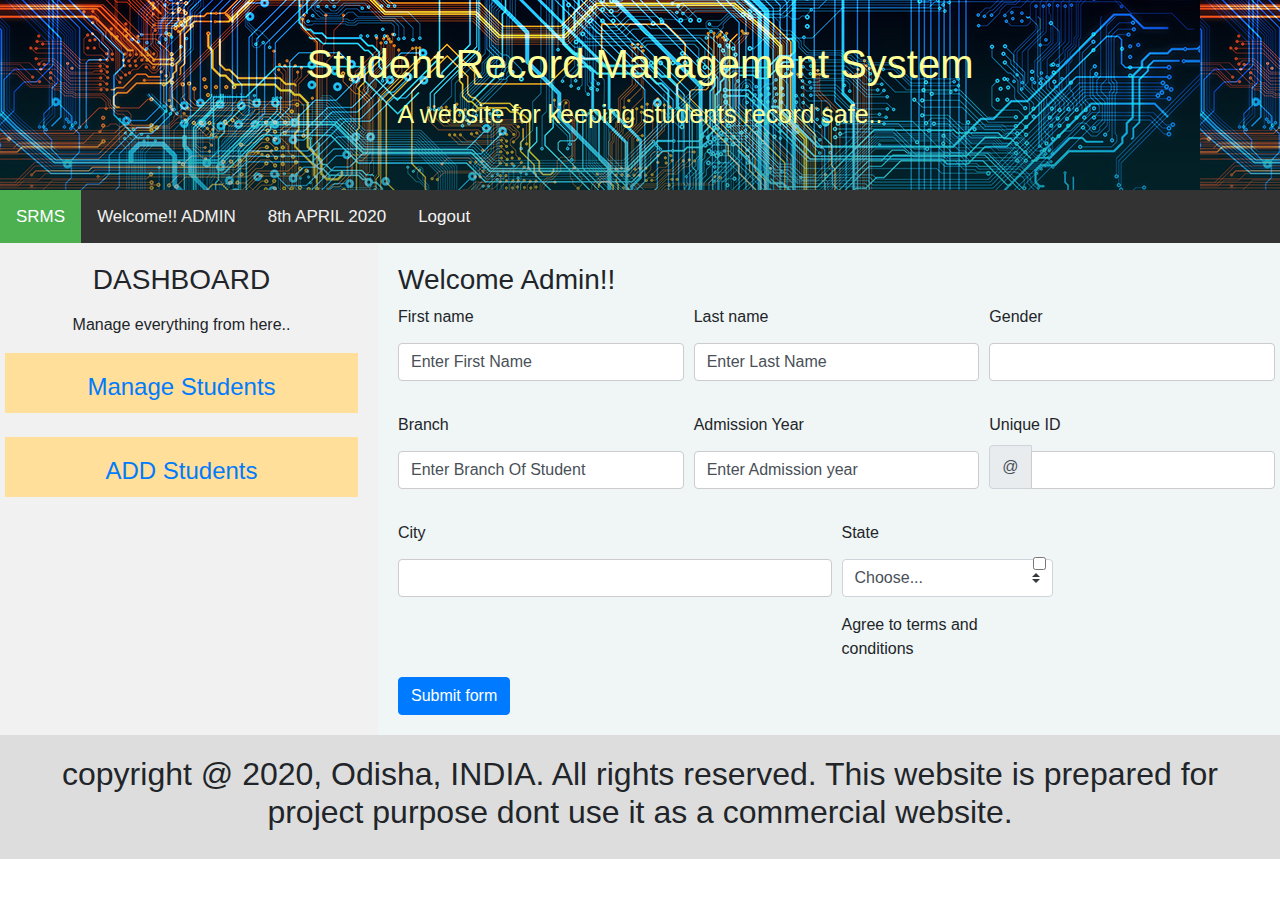
<file: addstudent.html>
<!DOCTYPE html>
<html lang="en" dir="ltr">
  <head>
    <meta charset="utf-8">
    <title>New Student-SRMS</title>
    <link rel="stylesheet" href="./styles/bootstrap.min.css">
    <script defer src="./scripts/bootstrap.min.js"></script>
    <script src="https://ajax.googleapis.com/ajax/libs/jquery/3.4.1/jquery.min.js"></script>
    <script src="https://maxcdn.bootstrapcdn.com/bootstrap/3.4.1/js/bootstrap.min.js"></script>
    <style>
      .header {
        background: url(header.jpg);
        padding: 40px;
        text-align: center;
        color: #ffff99;
      }

      /* Increase the font size of the heading */
      .header {
        font-size: 25px;
        font-family: Impact, Charcoal, sans-serif;
      }
      .footer {
        padding: 20px;
        text-align: center;
        background: #ddd;
      }
      .topnav {
  background-color: #333;
  overflow: hidden;
}

/* Style the links inside the navigation bar */
.topnav a {
  float: left;
  color: #f2f2f2;
  text-align: center;
  padding: 14px 16px;
  text-decoration: none;
  font-size: 17px;
}

/* Change the color of links on hover */
.topnav a:hover {
  background-color: #ddd;
  color: black;
}

/* Add a color to the active/current link */
.topnav a.active {
  background-color: #4CAF50;
  color: white;
}
.row {
  display: -ms-flexbox; /* IE10 */
  display: flex;
  -ms-flex-wrap: wrap; /* IE10 */
  flex-wrap: wrap;
}

/* Create two unequal columns that sits next to each other */
/* Sidebar/left column */
.side {
  -ms-flex: 30%; /* IE10 */
  flex: 30%;
  background-color: #f1f1f1;
  padding: 20px;
}


/* Main column */
.main {
  -ms-flex: 70%; /* IE10 */
  flex: 70%;
  background-color: #f0f5f5;
  padding: 20px;
}

/* Fake image, just for this example */
.fakeimg {
  background-color: #ffdf99;
  font-size: 25px;
  text-align: center;
  padding: 20px;

}
.img {
  background-color: white;
  font-size: 25px;
  text-align: justify;
  padding: 20px;

}

/* Responsive layout - when the screen is less than 700px wide, make the two columns stack on top of each other instead of next to each other */
@media screen and (max-width: 700px) {
  .row {
    flex-direction: column;
  }
}

/* Responsive layout - when the screen is less than 400px wide, make the navigation links stack on top of each other instead of next to each other */
@media screen and (max-width: 400px) {
  .navbar a {
    float: none;
    width: 100%;
  }
}
input[type=text], select, textarea {
  width: 100%; /* Full width */
  padding: 12px; /* Some padding */
  border: 1px solid #ccc; /* Gray border */
  border-radius: 4px; /* Rounded borders */
  box-sizing: border-box; /* Make sure that padding and width stays in place */
  margin-top: 6px; /* Add a top margin */
  margin-bottom: 16px; /* Bottom margin */
  resize: vertical /* Allow the user to vertically resize the textarea (not horizontally) */
}

/* Style the submit button with a specific background color etc */
input[type=submit] {
  background-color: #4CAF50;
  color: white;
  padding: 12px 20px;
  border: none;
  border-radius: 4px;
  cursor: pointer;
}

/* When moving the mouse over the submit button, add a darker green color */
input[type=submit]:hover {
  background-color: #45a049;
}

/* Add a background color and some padding around the form */
.container {
  border-radius: 5px;
  background-color: #f2f2f2;
  padding: 20px;
}
table {
  font-family: arial, sans-serif;
  border-collapse: collapse;
  width: 100%;
}

td, th {
  border: 1px solid #dddddd;
  text-align: left;
  padding: 8px;
}

tr:nth-child(even) {
  background-color: #dddddd;
}
</style>
  </head>
  <body>
    <div class="header">
      <h1>Student Record Management System</h1>
      <p>A website for keeping students record safe..</p>
    </div>

                                  <!--navbar-->

    <div class="topnav">
      <a class="active" href="#home">SRMS</a>
      <a href="#admin">Welcome!! ADMIN</a>
      <a href="#date">8th APRIL 2020</a>
      <a href="index.html">Logout</a>
    </div>

    <div class="row">
      <div class="side">
        <h3><center>DASHBOARD</center></h3>
        <p><center>Manage everything from here..</center></p>
        <div class="fakeimg" style="height:60px;"><h4><a href="student.html">Manage Students</a></h4></div><br>
        <div class="fakeimg" style="height:60px;"><h4><a href="questions.html">ADD Students</a></h4></div><br>
      </div>
      <div class="main">
        <h3>Welcome Admin!! </h3>
        <form>
  <div class="form-row">
    <div class="col-md-4 mb-3">
      <label for="validationDefault01">First name</label>
      <input type="text" class="form-control" id="validationDefault01" value="Enter First Name" required>
    </div>
    <div class="col-md-4 mb-3">
      <label for="validationDefault02">Last name</label>
      <input type="text" class="form-control" id="validationDefault02" value="Enter Last Name" required>
    </div>
    <div class="col-md-4 mb-3">
      <label for="validationDefault01">Gender</label>
      <input type="text" class="form-control" id="validationDefault01" value="" required>
    </div>
    <div class="col-md-4 mb-3">
      <label for="validationDefault02">Branch</label>
      <input type="text" class="form-control" id="validationDefault02" value="Enter Branch Of Student" required>
    </div>
    <div class="col-md-4 mb-3">
      <label for="validationDefault02">Admission Year</label>
      <input type="text" class="form-control" id="validationDefault02" value="Enter Admission year" required>
    </div>
    <div class="col-md-4 mb-3">
      <label for="validationDefaultUsername">Unique ID</label>
      <div class="input-group">
        <div class="input-group-prepend">
          <span class="input-group-text" id="inputGroupPrepend2">@</span>
        </div>
        <input type="text" class="form-control" id="validationDefaultUsername"  aria-describedby="inputGroupPrepend2" required>
      </div>
    </div>
  </div>
  <div class="form-row">
    <div class="col-md-6 mb-3">
      <label for="validationDefault03">City</label>
      <input type="text" class="form-control" id="validationDefault03" required>
    </div>
    <div class="col-md-3 mb-3">
      <label for="validationDefault04">State</label>
      <select class="custom-select" id="validationDefault04" required>
        <option selected disabled value="">Choose...</option>
        <option>Andra Pradesh</option>
        <option>Arunachal Pradesh</option>
        <option>Assam</option>
        <option>Bihar</option>
        <option>Chhattisgarh</option>
        <option>Delhi</option>
        <option>Goa</option>
        <option>Gujarat</option>
        <option>Haryana</option>
        <option>Himachal Pradesh</option>
        <option>Jammu and Kashmir</option>
        <option>Jharkhand</option>
        <option>Karnataka</option>
        <option>Kerala</option>
        <option>Madya Pradesh</option>
        <option>Maharashtra</option>
        <option>Manipur</option>
        <option>Meghalaya</option>
        <option>Mizoram</option>
        <option>Nagaland</option>
        <option>Orissa</option>
        <option>Punjab</option>
        <option>Rajasthan</option>
        <option>Sikkim</option>
        <option>Tamil Nadu</option>
        <option>Telagana</option>
        <option>Tripura</option>
        <option>Uttaranchal</option>
        <option>Uttar Pradesh</option>
        <option>West Bengal</option>
    </div>

  </div>
  <div class="form-group">
    <div class="form-check">
      <input class="form-check-input" type="checkbox" value="" id="invalidCheck2" required>
      <label class="form-check-label" for="invalidCheck2">
        Agree to terms and conditions
      </label>
    </div>
  </div>
  <button class="btn btn-primary" onclick="location.href='admin.html'">Submit form</button>
</form>
        </div>
        </div>

<div class="footer">
      <h2>copyright @ 2020, Odisha, INDIA. All rights reserved. This website is prepared for project purpose dont use it as a commercial website.</h2>
    </div>

  </body>
</html>
</file>
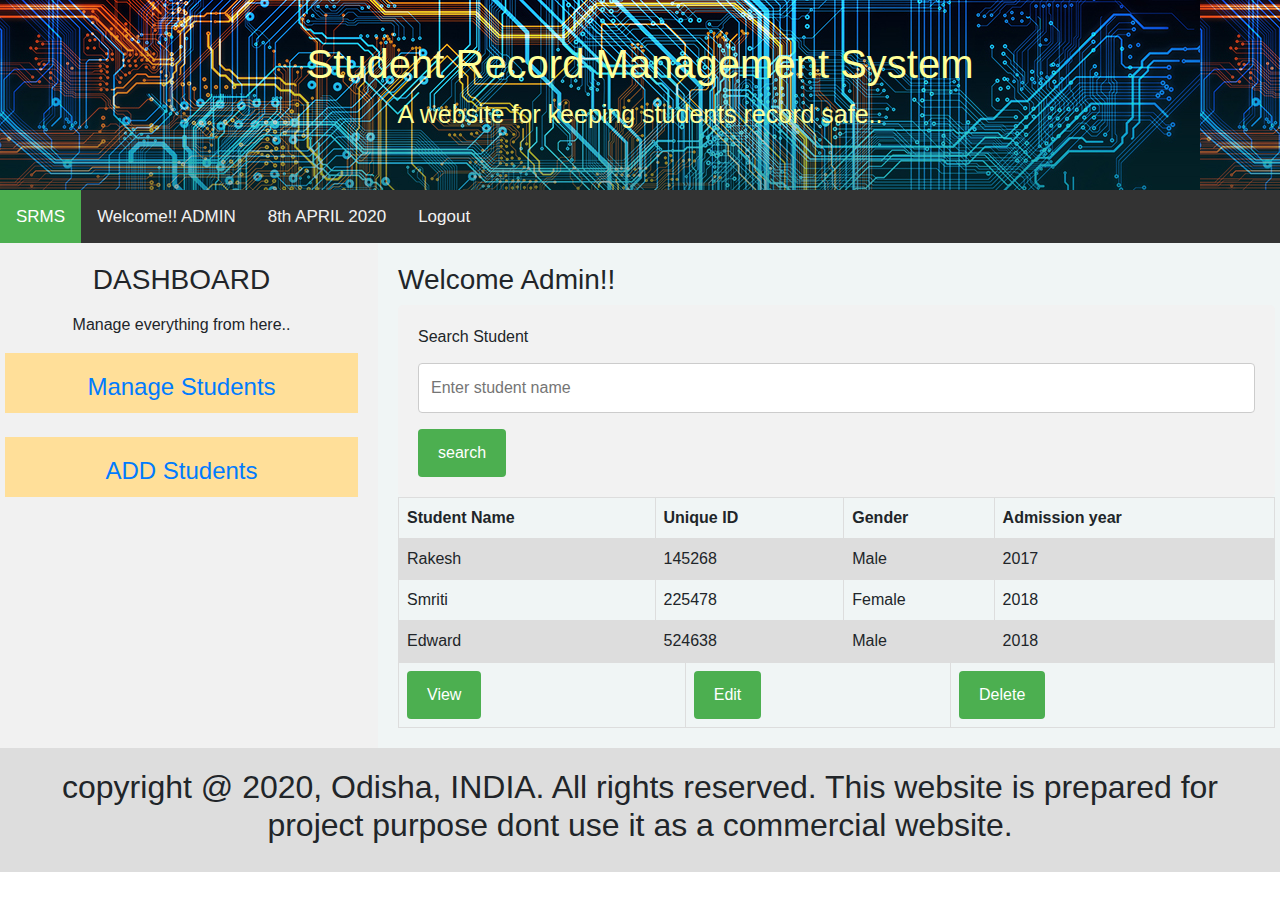
<file: admin.html>
<!DOCTYPE html>
<html lang="en" dir="ltr">
  <head>
    <meta charset="utf-8">
    <title>Admin-SRMS</title>
    <link rel="stylesheet" href="./styles/bootstrap.min.css">
    <script defer src="./scripts/bootstrap.min.js"></script>
    <script src="https://ajax.googleapis.com/ajax/libs/jquery/3.4.1/jquery.min.js"></script>
    <script src="https://maxcdn.bootstrapcdn.com/bootstrap/3.4.1/js/bootstrap.min.js"></script>
    <style>
      .header {
        background: url(header.jpg);
        padding: 40px;
        text-align: center;
        color: #ffff99;
      }

      /* Increase the font size of the heading */
      .header {
        font-size: 25px;
        font-family: Impact, Charcoal, sans-serif;
      }
      .footer {
        padding: 20px;
        text-align: center;
        background: #ddd;
      }
      .topnav {
  background-color: #333;
  overflow: hidden;
}

/* Style the links inside the navigation bar */
.topnav a {
  float: left;
  color: #f2f2f2;
  text-align: center;
  padding: 14px 16px;
  text-decoration: none;
  font-size: 17px;
}

/* Change the color of links on hover */
.topnav a:hover {
  background-color: #ddd;
  color: black;
}

/* Add a color to the active/current link */
.topnav a.active {
  background-color: #4CAF50;
  color: white;
}
.row {
  display: -ms-flexbox; /* IE10 */
  display: flex;
  -ms-flex-wrap: wrap; /* IE10 */
  flex-wrap: wrap;
}

/* Create two unequal columns that sits next to each other */
/* Sidebar/left column */
.side {
  -ms-flex: 30%; /* IE10 */
  flex: 30%;
  background-color: #f1f1f1;
  padding: 20px;
}


/* Main column */
.main {
  -ms-flex: 70%; /* IE10 */
  flex: 70%;
  background-color: #f0f5f5;
  padding: 20px;
}

/* Fake image, just for this example */
.fakeimg {
  background-color: #ffdf99;
  font-size: 25px;
  text-align: center;
  padding: 20px;

}
.img {
  background-color: white;
  font-size: 25px;
  text-align: justify;
  padding: 20px;

}

/* Responsive layout - when the screen is less than 700px wide, make the two columns stack on top of each other instead of next to each other */
@media screen and (max-width: 700px) {
  .row {
    flex-direction: column;
  }
}

/* Responsive layout - when the screen is less than 400px wide, make the navigation links stack on top of each other instead of next to each other */
@media screen and (max-width: 400px) {
  .navbar a {
    float: none;
    width: 100%;
  }
}
input[type=text], select, textarea {
  width: 100%; /* Full width */
  padding: 12px; /* Some padding */
  border: 1px solid #ccc; /* Gray border */
  border-radius: 4px; /* Rounded borders */
  box-sizing: border-box; /* Make sure that padding and width stays in place */
  margin-top: 6px; /* Add a top margin */
  margin-bottom: 16px; /* Bottom margin */
  resize: vertical /* Allow the user to vertically resize the textarea (not horizontally) */
}

/* Style the submit button with a specific background color etc */
input[type=submit] {
  background-color: #4CAF50;
  color: white;
  padding: 12px 20px;
  border: none;
  border-radius: 4px;
  cursor: pointer;
}

/* When moving the mouse over the submit button, add a darker green color */
input[type=submit]:hover {
  background-color: #45a049;
}

/* Add a background color and some padding around the form */
.container {
  border-radius: 5px;
  background-color: #f2f2f2;
  padding: 20px;
}
table {
  font-family: arial, sans-serif;
  border-collapse: collapse;
  width: 100%;
}

td, th {
  border: 1px solid #dddddd;
  text-align: left;
  padding: 8px;
}

tr:nth-child(even) {
  background-color: #dddddd;
}
</style>
  </head>
  <body>
    <div class="header">
      <h1>Student Record Management System</h1>
      <p>A website for keeping students record safe..</p>
    </div>

                                  <!--navbar-->

    <div class="topnav">
      <a class="active" href="#home">SRMS</a>
      <a href="#admin">Welcome!! ADMIN</a>
      <a href="#date">8th APRIL 2020</a>
      <a href="index.html">Logout</a>
    </div>

    <div class="row">
      <div class="side">
        <h3><center>DASHBOARD</center></h3>
        <p><center>Manage everything from here..</center></p>
        <div class="fakeimg" style="height:60px;"><h4><a href="manage">Manage Students</a></h4></div><br>
        <div class="fakeimg" style="height:60px;"><h4><a href="addstudent.html">ADD Students</a></h4></div><br>
      </div>
      <div class="main">
        <h3>Welcome Admin!! </h3>
        <div class="container">
  <form action="#search">

    <label for="fname">Search Student</label>
    <input type="text" id="fname" name="studentname" placeholder="Enter student name">
    <input type="submit" value="search">

  </form>
</div>
<table>
  <tr>
    <th>Student Name</th>
    <th>Unique ID</th>
    <th>Gender</th>
    <th>Admission year</th>
  </tr>
  <tr>
    <td>Rakesh</td>
    <td>145268</td>
    <td>Male</td>
    <td>2017</td>
  </tr>
  <tr>
    <td>Smriti</td>
    <td>225478</td>
    <td>Female</td>
    <td>2018</td>
  </tr>
  <tr>
    <td>Edward</td>
    <td>524638</td>
    <td>Male</td>
    <td>2018</td>
  </tr>
</table>
<table>
  <tr>
    <td>
      <input type="submit" value="View">
      </td>
      <td>
        <input type="submit" value="Edit">
        </td>
        <td>
          <input type="submit" value="Delete">
          </td>
    </tr>
  </table>
      </div>
    </div>

<div class="footer">
      <h2>copyright @ 2020, Odisha, INDIA. All rights reserved. This website is prepared for project purpose dont use it as a commercial website.</h2>
    </div>

  </body>
</html>
</file>
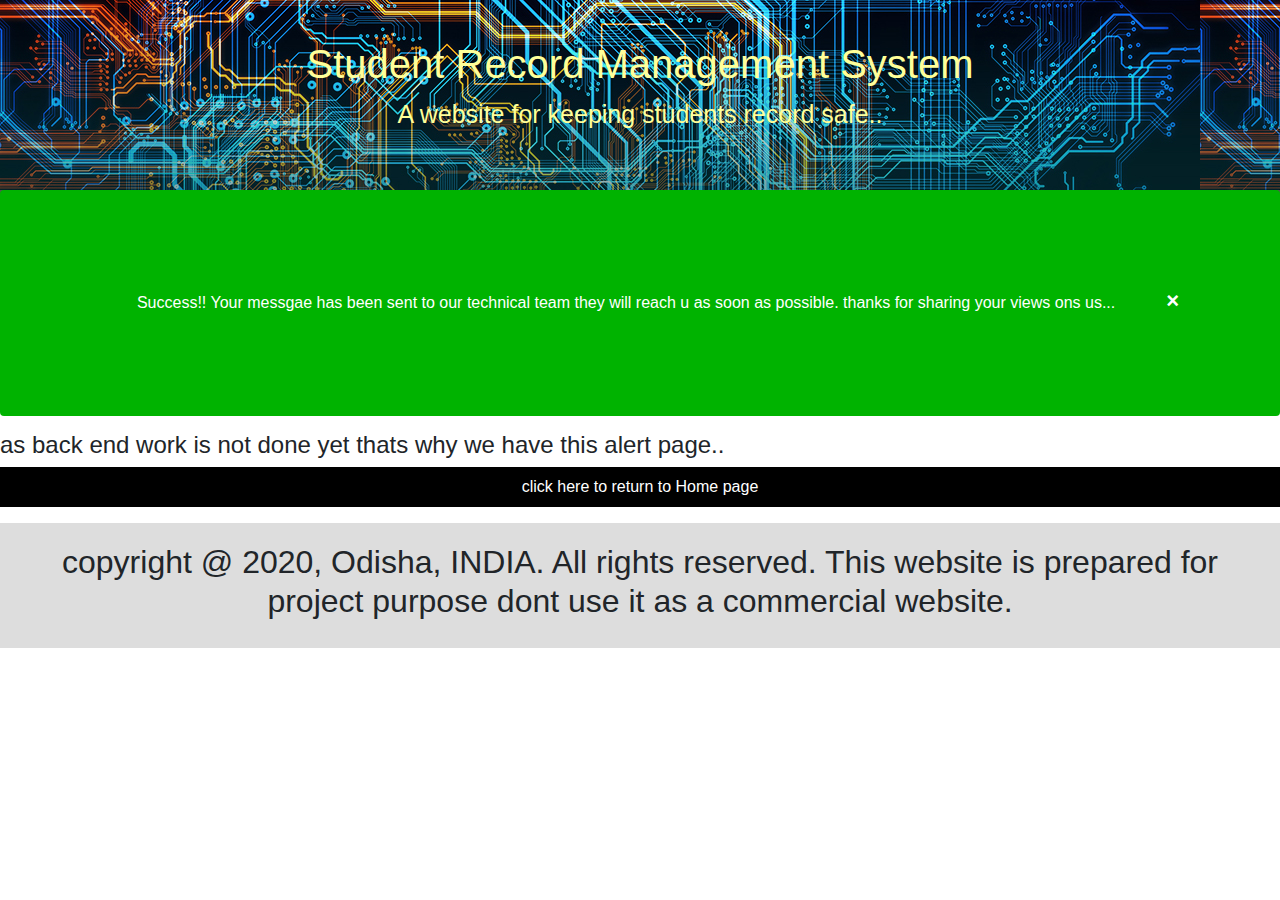
<file: confirmation.html>
<!DOCTYPE html>
    <html lang="en" dir="ltr">
      <head>
        <meta charset="utf-8">
        <title>Login-SRMS</title>
        <link rel="stylesheet" href="./styles/bootstrap.min.css">
        <script defer src="./scripts/bootstrap.min.js"></script>
        <script src="https://ajax.googleapis.com/ajax/libs/jquery/3.4.1/jquery.min.js"></script>
        <script src="https://maxcdn.bootstrapcdn.com/bootstrap/3.4.1/js/bootstrap.min.js"></script>
        <style>
          .tablink {
            background-color: #555;
            color: white;
            float: left;
            border: none;
            outline: none;
            cursor: pointer;
            padding: 14px 16px;
            font-size: 17px;
            width: 25%;
          }

          .tablink:hover {
            background-color: #777;
          }

          /* Style the tab content (and add height:100% for full page content) */
          .tabcontent {
            color: white;
            display: none;
            padding: 100px 20px;
            height: 100%;
          }
          .header {
            background: url(header.jpg);
            padding: 40px;
            text-align: center;
            color: #ffff99;
          }

          /* Increase the font size of the heading */
          .header {
            font-size: 25px;
            font-family: Impact, Charcoal, sans-serif;
          }
          .footer {
            padding: 20px;
            text-align: center;
            background: #ddd;
          }
          .alert {
        padding: 100px;
        background-color: #00b300; /* Red */
        color: white;
        margin-bottom: 15px;
      }
      .alert {
        opacity: 1;
        transition: opacity 0.6s; /* 600ms to fade out */
      }

      /* The close button */
      .closebtn {
        margin-left: 15px;
        color: white;
        font-weight: bold;
        float: right;
        font-size: 22px;
        line-height: 20px;
        cursor: pointer;
        transition: 0.3s;
      }

      /* When moving the mouse over the close button */
      .closebtn:hover {
        color: black;
      }
      .button {
        border: none;
        outline: 0;
        display: inline-block;
        padding: 8px;
        color: white;
        background-color: #000;
        text-align: center;
        cursor: pointer;
        width: 100%;
      }
        </style>
      </head>
      <body>

        <div class="header">
          <h1>Student Record Management System</h1>
          <p>A website for keeping students record safe..</p>
        </div>

                                      <!--navbar-->

        <button class="tablink" onclick="location.href='index.html'">Home</button>
        <button class="tablink" onclick="location.href='login.html'" >Login</button>
        <button class="tablink" onclick="location.href='contactus.html'">Contact Us</button>
        <button class="tablink" onclick="location.href='aboutus.html'">About Us</button>

        <div class="alert">
        <span class="closebtn" onclick="this.parentElement.style.display='none';">&times;</span>
        <center>
        Success!! Your messgae has been sent to our technical team they will reach u as soon as possible. thanks for sharing your views ons us...
        </center>

        </div>
        <h4>as back end work is not done yet thats why we have this alert page..</h4>
        <center><p><a href="home.html"><button class="button">click here to return to Home page</button></a></p></center>

        <script>
        var close = document.getElementsByClassName("closebtn");
        var i;
        for (i = 0; i < close.length; i++) {
        close[i].onclick = function(){
        var div = this.parentElement;
        div.style.opacity = "0";
        setTimeout(function(){ div.style.display = "none"; }, 600);
        }
        }
        </script>


        <div class="footer">
          <h2>copyright @ 2020, Odisha, INDIA. All rights reserved. This website is prepared for project purpose dont use it as a commercial website.</h2>
        </div>
      </body>
    </html>
</file>
